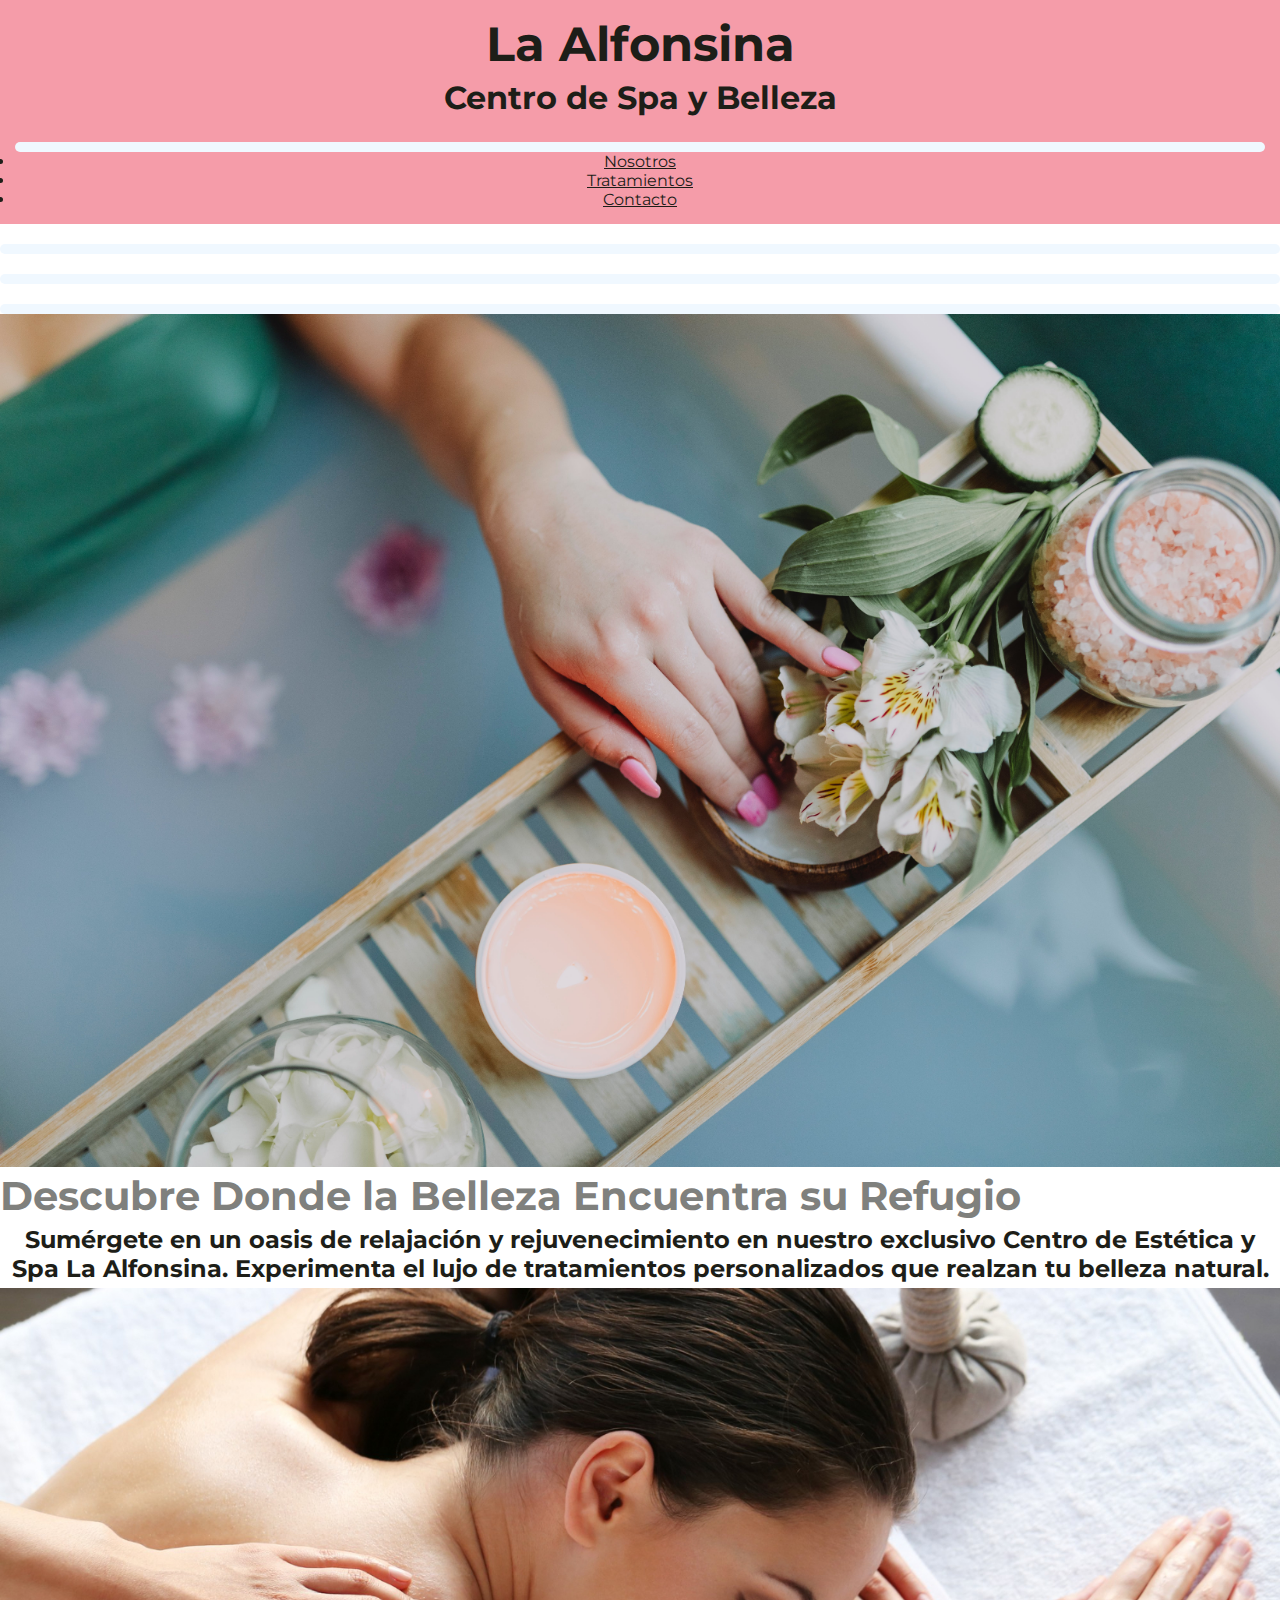
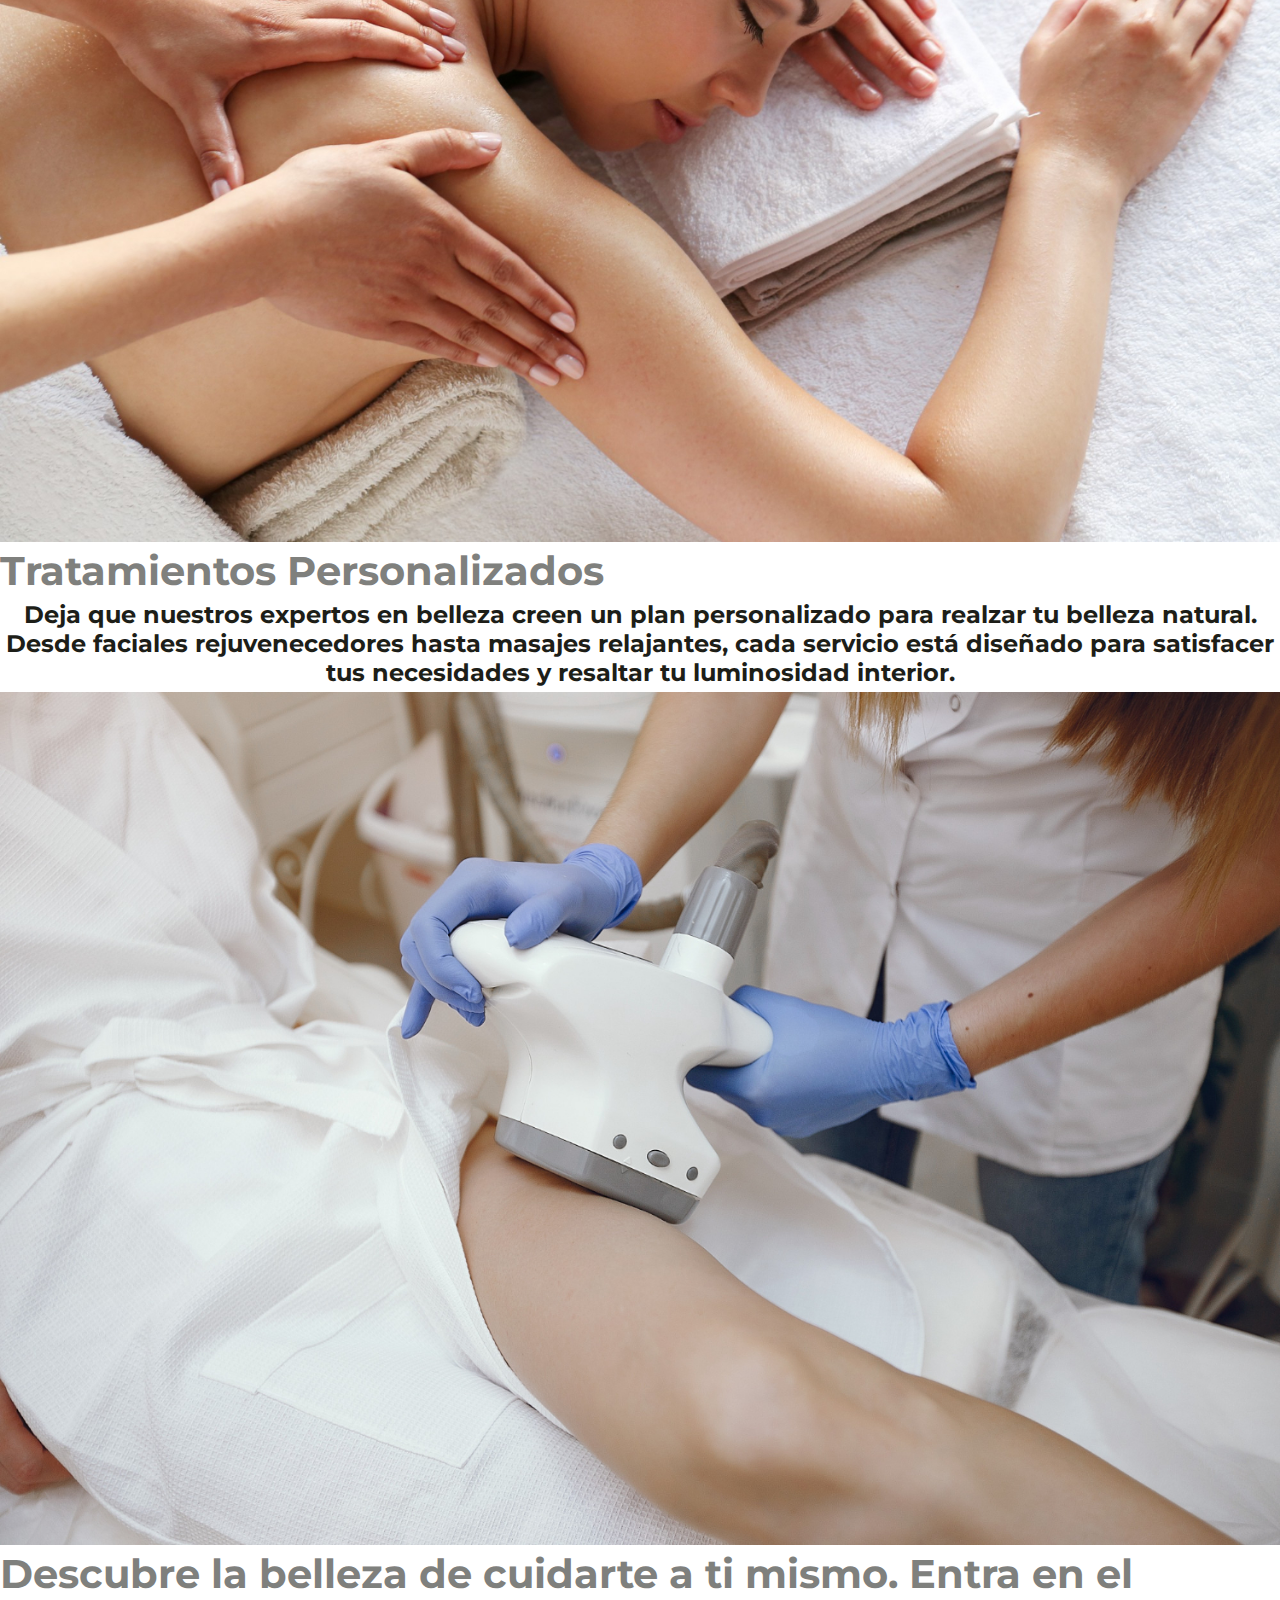
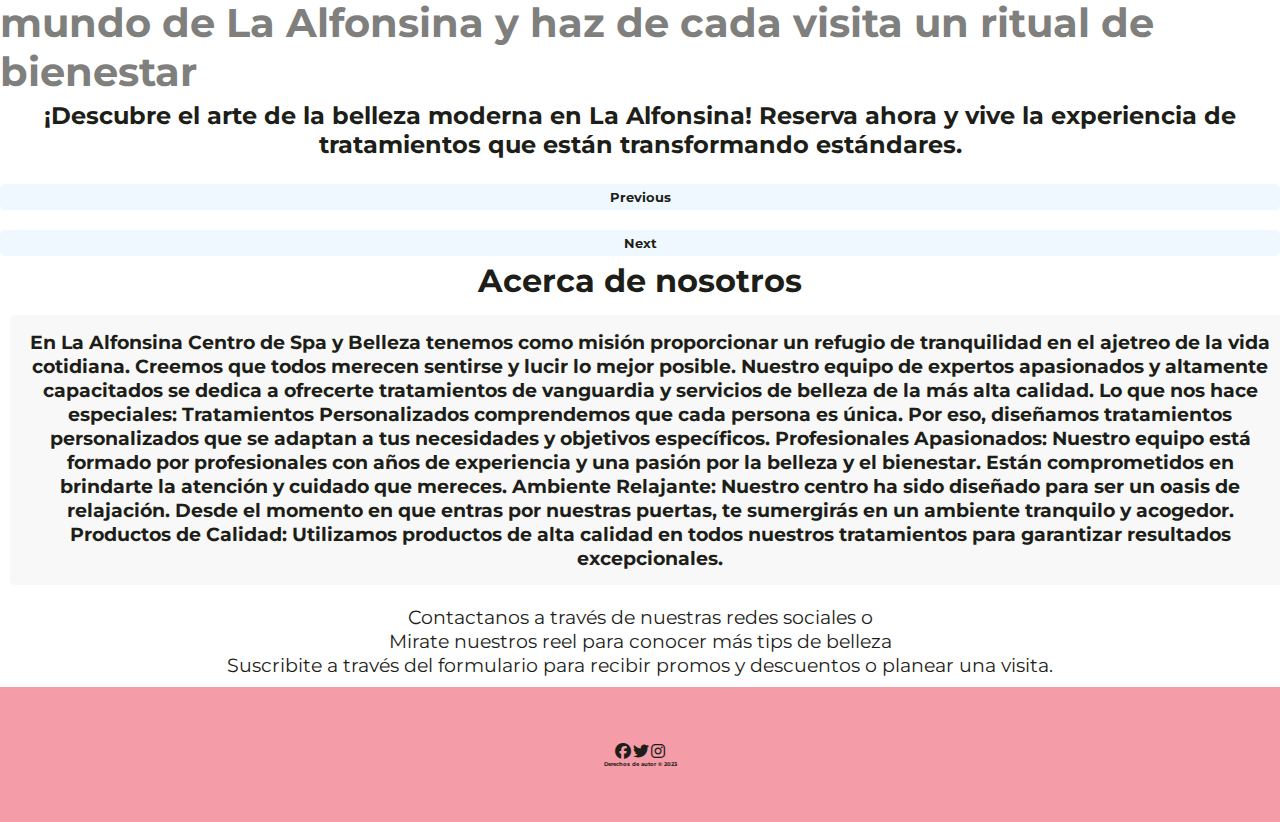
<file: index.html>
<!DOCTYPE html>
<html lang="es">

<head>
  <meta charset="UTF-8">
  <meta name="viewport" content="width=device-width, initial-scale=1.0">
  <meta name="author" content="Cecilia Paniagua">
  <link rel="icon" href="./img/logolaalfonsinaspa.png" type="image/x-icon">
  <title>La Alfonsina Spa & Belleza</title>

  <link rel="stylesheet" href="https://cdnjs.cloudflare.com/ajax/libs/font-awesome/6.1.0/css/all.min.css">
  <link rel="preconnect" href="https://fonts.googleapis.com">
  <link rel="preconnect" href="https://fonts.gstatic.com" crossorigin>
  <link href="https://fonts.googleapis.com/css2?family=Montserrat:wght@200&display=swap" rel="stylesheet">

  <link rel="stylesheet" href="https://cdn.jsdelivr.net/npm/bootstrap@5.0.2/dist/css/bootstrap.min.css"
    integrity="sha384-EVSTQN3/azprG1Anm3QDgpJLIm9Nao0Yz1ztcQTwFspd3yD65VohhpuuCOmLASjC" crossorigin="anonymous">
  <link rel="stylesheet" href="styles.css">

</head>

<body>
  <header class="header-container">
    <nav class="navbar navbar-expand-lg navbar-light bg-light">
      <div class="container-fluid">
        <h1 class="navbar-brand">La Alfonsina</h1>
        <h2>Centro de Spa y Belleza</h2>
        <button class="navbar-toggler" type="button" data-bs-toggle="collapse" data-bs-target="#navbarTogglerDemo02"
          aria-controls="navbarTogglerDemo02" aria-expanded="false" aria-label="Toggle navigation">
          <span class="navbar-toggler-icon"></span>
        </button>
        <div class="collapse navbar-collapse" id="navbarTogglerDemo02">
          <ul class="navbar-nav me-auto mb-2 mb-lg-0">
            <li class="nav-item">
              <a class="nav-link" href="#acerca">Nosotros</a>
            </li>
            <li class="nav-item">
              <a class="nav-link" href="servicios.html">Tratamientos</a>
            </li>

            <li class="nav-item">
              <a class="nav-link" href="form.html">Contacto</a>
            </li>
          </ul>
        </div>
      </div>
    </nav>
  </header>
  <div id="carouselExampleCaptions" class="carousel slide">
    <div class="carousel-indicators">
      <button type="button" data-bs-target="#carouselExampleCaptions" data-bs-slide-to="0" class="active"
        aria-current="true" aria-label="Slide 1"></button>
      <button type="button" data-bs-target="#carouselExampleCaptions" data-bs-slide-to="1"
        aria-label="Slide 2"></button>
      <button type="button" data-bs-target="#carouselExampleCaptions" data-bs-slide-to="2"
        aria-label="Slide 3"></button>
    </div>
    <div class="carousel-inner">
      <div class="carousel-item active">
        <img src="./img/banner-estetica.jpg" class="d-block w-100" alt="banner de estetica">
        <div class="carousel-caption d-none d-md-block">
          <h5>Descubre Donde la Belleza Encuentra su Refugio</h5>
          <p class="slider">Sumérgete en un oasis de relajación y rejuvenecimiento en nuestro exclusivo Centro de
            Estética y Spa La Alfonsina. Experimenta el lujo de tratamientos personalizados que realzan tu belleza
            natural.</p>
        </div>
      </div>
      <div class="carousel-item">
        <img src="./img/masajes.jpg" class="d-block w-100" alt="masaje de espalda">
        <div class="carousel-caption d-none d-md-block">
          <h5>Tratamientos Personalizados</h5>
          <p class="slider"> Deja que nuestros expertos en belleza creen un plan personalizado para realzar tu belleza
            natural. Desde faciales rejuvenecedores hasta masajes relajantes, cada servicio está diseñado para
            satisfacer tus necesidades y resaltar tu luminosidad interior.</p>
        </div>
      </div>
      <div class="carousel-item">
        <img src="./img/mujer-estudio-cosmetologia-depilacion-laser.jpg" class="d-block w-100"
          alt="depilacion definitiva">
        <div class="carousel-caption d-none d-md-block">
          <h5>Descubre la belleza de cuidarte a ti mismo. Entra en el mundo de La Alfonsina y haz de cada visita un
            ritual de bienestar</h5>
          <p class="slider">¡Descubre el arte de la belleza moderna en La Alfonsina! Reserva ahora y vive la
            experiencia de tratamientos que están transformando estándares.</p>
        </div>
      </div>
    </div>
    <button class="carousel-control-prev" type="button" data-bs-target="#carouselExampleCaptions" data-bs-slide="prev">
      <span class="carousel-control-prev-icon" aria-hidden="true"></span>
      <span class="visually-hidden">Previous</span>
    </button>
    <button class="carousel-control-next" type="button" data-bs-target="#carouselExampleCaptions" data-bs-slide="next">
      <span class="carousel-control-next-icon" aria-hidden="true"></span>
      <span class="visually-hidden">Next</span>
    </button>
  </div>



  <section id="acerca">
    <h2>Acerca de nosotros</h2>
    <p class="acerca">
      En La Alfonsina Centro de Spa y Belleza tenemos como misión proporcionar un refugio de tranquilidad en el ajetreo
      de la vida cotidiana. Creemos que todos merecen sentirse y lucir lo mejor posible. Nuestro equipo de expertos
      apasionados y altamente capacitados se dedica a ofrecerte tratamientos de vanguardia y servicios de belleza de la
      más alta calidad.

      Lo que nos hace especiales:

      Tratamientos Personalizados comprendemos que cada persona es única. Por eso, diseñamos tratamientos personalizados
      que se adaptan a tus necesidades y objetivos específicos.

      Profesionales Apasionados: Nuestro equipo está formado por profesionales con años de experiencia y una pasión por
      la belleza y el bienestar. Están comprometidos en brindarte la atención y cuidado que mereces.

      Ambiente Relajante: Nuestro centro ha sido diseñado para ser un oasis de relajación. Desde el momento en que
      entras por nuestras puertas, te sumergirás en un ambiente tranquilo y acogedor.

      Productos de Calidad: Utilizamos productos de alta calidad en todos nuestros tratamientos para garantizar
      resultados excepcionales.
    </p>
    <ul class="tips-lista">
      <li>Contactanos a través de nuestras redes sociales o </li>
      <li>Mirate nuestros reel para conocer más tips de belleza</li>
      <li>Suscribite a través del formulario para recibir promos y descuentos o planear una visita.</li>
    </ul>
  </section>

  <footer class="footer-container">
    <div class="redes" id="contacto">
      <a class="redes" href="https://www.facebook.com/tu_perfil" target="_blank"><i class="fab fa-facebook"></i></a>
      <a class="redes" href="https://www.twitter.com/tu_perfil" target="_blank"><i class="fab fa-twitter"></i></a>
      <a class="redes" href="https://www.instagram.com/tu_perfil" target="_blank"><i class="fab fa-instagram"></i></a>
      <h6 class="derechos">Derechos de autor © 2023 </h6>
    </div>
  </footer>

  <script src="https://cdn.jsdelivr.net/npm/bootstrap@5.0.2/dist/js/bootstrap.bundle.min.js"
    integrity="sha384-MrcW6ZMFYlzcLA8Nl+NtUVF0sA7MsXsP1UyJoMp4YLEuNSfAP+JcXn/tWtIaxVXM"
    crossorigin="anonymous"></script>
</body>

</html>
</file>
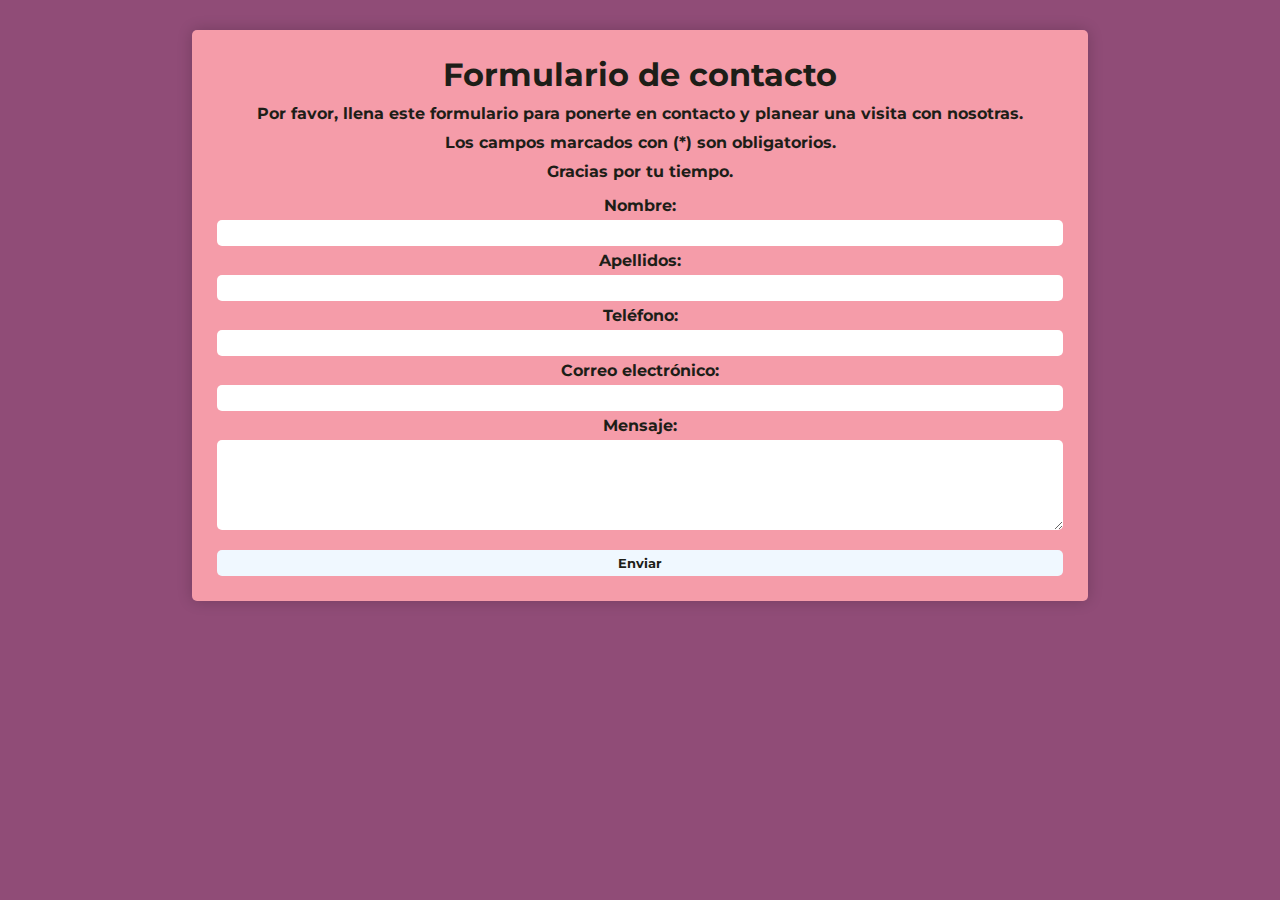
<file: form.html>
<!DOCTYPE html>
<html lang="es">

<head>
    <meta charset="UTF-8">
    <meta name="viewport" content="width=device-width, initial-scale=1.0">
    <meta name="author" content="Cecilia Paniagua">

    <title>La Alfonsina</title>
    <link rel="stylesheet" href="https://cdnjs.cloudflare.com/ajax/libs/font-awesome/6.1.0/css/all.min.css">
    <link rel="preconnect" href="https://fonts.googleapis.com">
    <link rel="preconnect" href="https://fonts.gstatic.com" crossorigin>
    <link rel="icon" href="./img/logolaalfonsinaspa.png" type="image/x-icon">
    <link href="https://fonts.googleapis.com/css2?family=Montserrat:wght@200&display=swap" rel="stylesheet">

    <link rel="stylesheet" href="styles.css">
</head>


<body class=" form-body">
    <div class="form-container">

        <h2>Formulario de contacto</h2>
        <p>Por favor, llena este formulario para ponerte en contacto y planear una visita con nosotras.</p>
        <p>Los campos marcados con (*) son obligatorios.</p>
        <p>Gracias por tu tiempo.</p>


        <form action="https://formspree.io/f/mdorvpww" method="post">


            <label for="name">Nombre:</label>
            <input type="text" id="name" name="name" required>

            <label for="surname">Apellidos:</label>
            <input type="text" id="surname" name="surname" required>

            <label for="phone">Teléfono:</label>
            <input type="number" id="phone" name="phone" required>

            <label for="email">Correo electrónico:</label>
            <input type="email" id="email" name="email" required>

            <label for="message">Mensaje:</label>
            <textarea id="message" name="message" rows="5" required></textarea>

            <button type="submit" value="Enviar">Enviar</button>
        </form>
    </div>
</body>

</html>
</file>
<file: styles.css>
* {
  margin: 0;
  padding: 0;
  box-sizing: border-box;
}

/* Variables de colores */
:root {
  --color-violeta: #904C77;
  --color-coral: #F59CA9;
  --color-blanco: #F8F8F8;
  --color-negro: #1D1E18;
  --color-gris: #7f807d;
}

/* Estilos generales */
body {
  font-family: 'Montserrat', serif;
  color: var(--color-gris);
}
.body-servicios {
  background-color: var(--color-violeta);
}

h2,
h3,
h4 {
  font-size: 2rem;
  text-align: center;
}

/* Encabezado */
header {
  width: 100%;
  padding: 10px;
  background-color: var(--color-coral);
  color: var(--color-negro);
}

.nav-item {
  text-align: center;
}

/* Enlaces */
a {
  font-size: medium;
  color: var(--color-negro);
}

/* Contenedor principal */
.container-fluid {
  width: 100%;
  height: auto;
  display: flex;
  flex-direction: column;
}

/* Títulos principales */
h1 {
  text-align: center;
  font-size: 2.5rem;
}

/* Carrusel */
.carousel-item {
  width: 100%;
  height: 80%;
}

h5.slider {
  font-size: 3rem;
  font-weight: 500;
  color: var(--color-blanco);
}

/* Listas de consejos */
.tips-lista {
  font-size: 0.8rem;
  color: var(--color-negro);
  text-align: center;
  list-style: none;
  padding: 10px;
}

/* Acerca de */
.acerca {
  font-size: 1.1rem;
  color: var(--color-negro);
  text-align: center;
  padding: 5px;
  margin: 10px;
  background-color: var(--color-blanco);
}

h3.comercial {
  background-color: var(--color-blanco);
  padding: 10px;
  border-radius: 5px;
  text-align: center;
}

.video {
  width: 100%;
  height: auto;
}

/* Pie de página */
.footer-container {
  width: 100%;
  height: 15vh;
  font-size: 0.5rem;
  display: flex;
  flex-direction: column;
  justify-content: center;
  align-items: center;
  background-color: var(--color-coral);
  color: var(--color-negro);

  padding: 10px;
}
.redes,
.derechos {
  width: 100%;
  margin: 0 auto;
  text-align: center;
}

/* Estilos para la sección de servicios */
#servicios-container {
  width: 100%;
  height: auto;
  display: flex;
  flex-wrap: wrap;
  justify-content: space-around;
  align-items: center;
  margin: 0 auto;
  padding: 20px;
  gap: 20px;
  color: var(--color-negro);
}
.titulo {
  font-family: 'Montserrat', serif;
  text-align: center;
  font-size: 2rem;
  color: var(--color-negro);
  margin-top: 20px;
  margin-bottom: 20px;
  background-color: var(--color-blanco);
}

/* Tarjetas de servicios */
.card {
  max-width: 300px;
  height: 450px;
  padding: 10px;
  align-items: center;
  display: flex;
  flex-direction: column;
  justify-content: space-between;
  border-radius: 5px;
  box-shadow: 0 0 10px rgba(0, 0, 0, 0.4);
  color: var(--color-negro);
}

.card h3 {
  font-size: 1.5rem;
  margin-bottom: 10px;
}

.card-texto {
  font-size: 1rem;
  margin-bottom: 5px;
  text-align: center;
  justify-content: center;
}

.card-imagen {
  width: 150px;
  height: 200px;
  border-radius: 5px;
}

button {
  border-radius: 5px;
  padding: 5px;
  margin-top: 20px;
  background-color: aliceblue;
  color: var(--color-negro);
  display: flex;
  flex-direction: column;
  cursor: pointer;
  text-align: center;
  align-items: center;
}

.button-link {
  text-decoration: none;
  width: 100%;

}

.button-link button {
  width: 100%;
  padding: 10px;
  color: var(--color-negro);
  background-color: white;
  border: none;
  cursor: pointer;

  text-align: center;
}

/* Formulario de contacto */
.form-body {
  width: 100%;
  background-color: #904C77;

}

.form-container {
  max-width: 80%;
  margin: 0 auto;
  padding: 20px;
  background-color: #F59CA9;
  border-radius: 5px;
  box-shadow: 0 0 15px rgba(0, 0, 0, 0.2);
  margin-top: 30px;
}

form,
h2,
p,
label,
input,
textarea,
button {
  font-weight: 700;
  text-align: center;
  padding: 5px;
  color: var(--color-negro);
  border-radius: 5px;
  border: none;
  cursor: pointer;
  display: flex;
  flex-direction: column;
  text-align: center;
}



/* Media query para pantallas de 760px a 1024px */
@media screen and (min-width: 760px) and (max-width: 1024px) {

  /* Header */
  header {
    padding: 5px;
  }

  /* Navbar */
  .navbar-collapse {
    padding: 5px;
    text-align: center;
  }


  h1 {
    font-size: 2rem;
  }

  h2 {
    margin-top: 10px;
    font-size: 1.5rem;
    text-align: center;
  }

  /* Carousel Styles */
  #carouselExampleCaptions {
    width: 100%;
    height: auto;
  }

  .d-block.w-100 {
    width: 100%;
    height: 90vh;
  }

  .carousel-caption h5 {
    font-size: 1.3rem;
  }

  .carousel-caption p.slider {
    font-size: 1.4rem;
  }

  .acerca {
    font-size: 1rem;
    padding: 10px;
  }

  .acerca h2 {
    font-size: 2rem;
    text-align: center;
    font-family: 'Montserrat', serif;
    padding: 15px;
  }

  .tips-lista {
    font-size: 1rem;
    align-items: center;
    text-align: center;
  }


  /*estilos del footer*/
  footer {
    height: 10vh;
    color: var(--color-negro);
  }

  .redes {
    font-size: 1rem;
    text-align: center;
    padding: 10px;
    color: var(--color-negro);
  }

  /* tratamientos Styles */
  #servicios-container {
    width: 100%;
    height: auto;
    display: flex;
    flex-wrap: wrap;
    justify-content: space-around;
    align-items: center;
  }

  .titulo {
    font-family: 'Montserrat', serif;
    text-align: center;
    font-size: 2rem;
    color: var(--color-negro);
    margin-top: 20px;
    margin-bottom: 20px;
    background-color: aliceblue;
  }

  /*estilos de los enlaces*/
  .center-container {
    width: 100%;
    display: flex;
    color: var(--color-blanco);
    text-align: center;
    align-items: center;
    height: auto;
  }

  .button-link button {
    padding: 10px;
    color: var(--color-negro);
    background-color: var(--color-blanco);
    border: none;
    cursor: pointer;
    text-decoration: none;
  }

  /* Formulario Styles */
  .form-container {
    max-width: 60%;
    margin: 0 auto;
    padding: 20px;
    background-color: var(--color-coral);
    border-radius: 5px;
    box-shadow: 0 0 15px rgba(0, 0, 0, 0.2);
    margin-top: 30px;
  }

  form,
  h2,
  p,
  label,
  input,
  textarea,
  button {
    font-family: 'Montserrat', serif;
    text-align: center;
  }

  h3.comercial {
    background-color: var(--color-blanco);
    padding: 10px;
    border-radius: 5px;
    text-align: center;
  }

  .video {
    width: 100%;
    height: auto;
  }
}

/* Media query para pantallas de 1024px en adelante */
@media screen and (min-width: 1024px) {
  header {
    padding: 15px;
  }

  h1 {
    font-size: 3rem;
  }

  h2 {
    font-size: 2rem;
  }

  .carousel-caption h5 {
    font-size: 2.5rem;
  }

  .carousel-caption p.slider {
    font-size: 1.5rem;
  }

  .tips-lista {
    font-size: 1.2rem;
  }

  .acerca {
    font-size: 1.2rem;
    padding: 15px;
    color: var(--color-negro);
  }

  footer {
    height: 15vh;
  }

  /*servicios Styles*/
  .titulo {
    font-family: 'Montserrat', serif;
    text-align: center;
    font-size: 2rem;
    color: var(--color-negro);
    margin-top: 20px;
    margin-bottom: 20px;
    background-color: aliceblue;
  }

  /*formulario Styles*/
  .form-container {
    max-width: 70%;
    margin: 0 auto;
    padding: 20px;
    background-color: var(--color-coral);
    border-radius: 5px;
    box-shadow: 0 0 15px rgba(0, 0, 0, 0.2);
    margin-top: 30px;
  }

  form,
  h2,
  p,
  label,
  input,
  textarea,
  button {
    font-family: 'Montserrat', serif;
    text-align: center;
    padding: 5px;
    width: 100%;
    align-items: center;
  }

  .button-link {
    text-decoration: none;

  }

  .d-block.w-100 {
    width: 100%;
    height: auto;

  }

  h3.comercial {
    background-color: var(--color-blanco);
    padding: 10px; 
    text-align: center;
  }

  .video {
    padding: 25px;
    width: 38rem;
    height: auto;
  }
}
</file>
